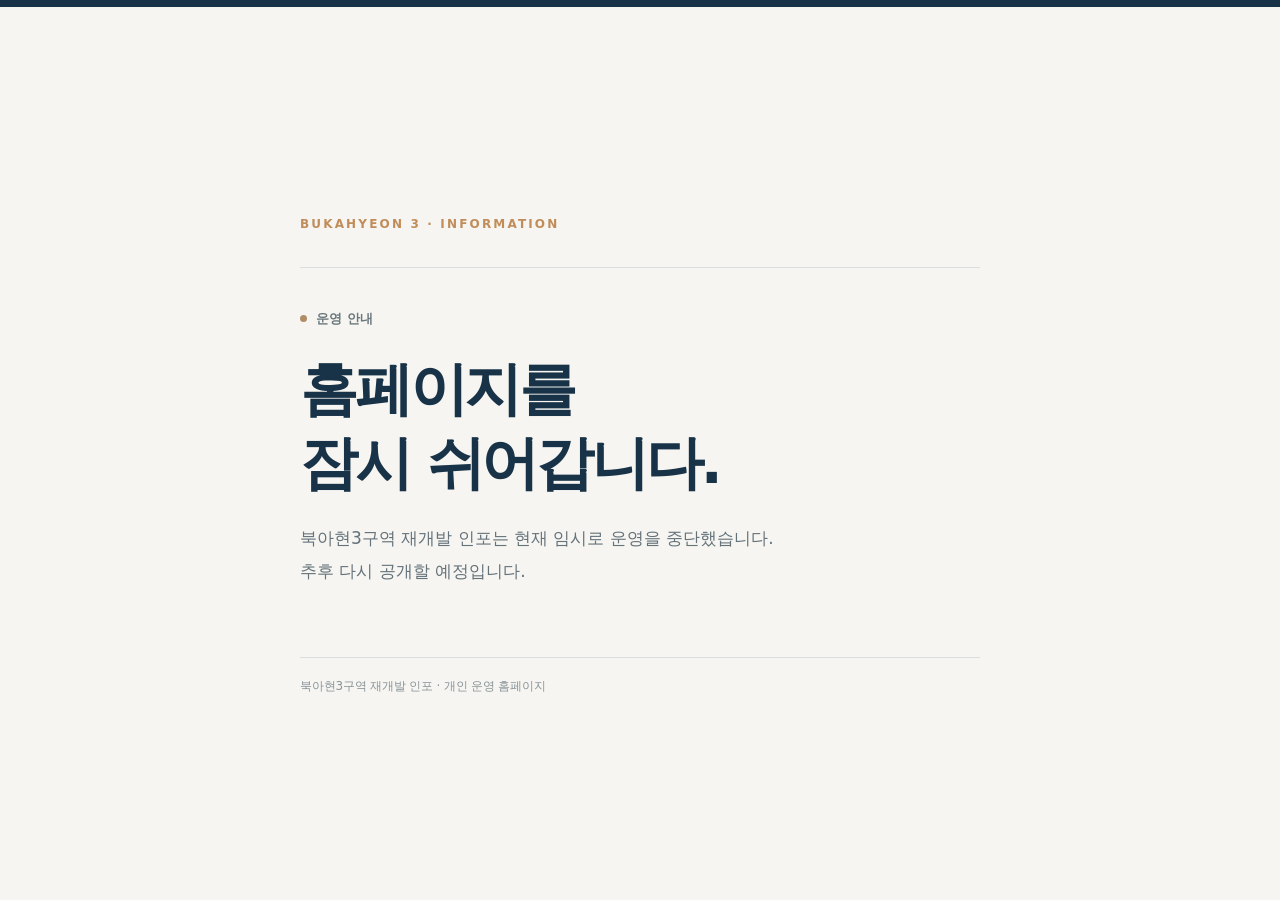
<file: index.html>
<!doctype html>
<html lang="ko">
<head>
  <meta charset="utf-8">
  <meta name="viewport" content="width=device-width, initial-scale=1">
  <meta name="theme-color" content="#f6f5f1">
  <meta name="google-site-verification" content="H_3mZQ_dGA0BPkucGPuCed0ZDEH2zjo6NogkoZTd5_s">
  <meta name="description" content="북아현3구역 재개발 인포 홈페이지가 현재 임시로 운영을 중단했습니다.">
  <meta property="og:type" content="website">
  <meta property="og:site_name" content="북아현3구역 재개발 인포">
  <meta property="og:title" content="홈페이지 임시 운영 중단 | 북아현3구역 재개발 인포">
  <meta property="og:description" content="홈페이지를 잠시 쉬어갑니다.">
  <link rel="icon" type="image/svg+xml" href="assets/favicon.svg">
  <title>홈페이지 임시 운영 중단 | 북아현3구역 재개발 인포</title>
  <style>
    :root{color-scheme:light;--ink:#183247;--muted:#64727a;--line:#d9dfe1;--accent:#c08d5a}
    *{box-sizing:border-box}
    html,body{min-height:100%;margin:0}
    body{background:#f6f5f1;color:var(--ink);font-family:system-ui,-apple-system,"Apple SD Gothic Neo","Malgun Gothic",sans-serif;word-break:keep-all}
    body:before{content:"";position:fixed;inset:0 0 auto;height:7px;background:#183247}
    .wrap{min-height:100svh;display:flex;flex-direction:column;justify-content:center;width:min(100% - 48px,680px);margin:auto;padding:76px 0 64px}
    .eyebrow{font-size:12px;font-weight:700;letter-spacing:.18em;color:var(--accent);margin:0 0 36px}
    .rule{height:1px;background:var(--line);width:100%;margin-bottom:42px}
    .label{display:inline-flex;align-items:center;gap:9px;font-size:13px;font-weight:700;color:#6b797d}
    .dot{width:7px;height:7px;background:#b18c66;border-radius:50%}
    h1{font-size:clamp(36px,6.5vw,58px);font-weight:700;line-height:1.28;letter-spacing:-.055em;margin:24px 0 22px}
    .message{font-size:clamp(15px,2vw,17px);line-height:1.9;color:var(--muted);margin:0;max-width:520px}
    footer{font-size:12px;color:#899499;border-top:1px solid var(--line);padding-top:20px;margin-top:70px;letter-spacing:-.015em}
    @media(max-width:520px){.wrap{width:calc(100% - 44px);padding:80px 0 40px}.eyebrow{margin-bottom:28px}.rule{margin-bottom:36px}h1{margin:22px 0 18px}footer{margin-top:62px}}
  </style>
</head>
<body>
  <main class="wrap">
    <p class="eyebrow">BUKAHYEON 3 · INFORMATION</p>
    <div class="rule" aria-hidden="true"></div>
    <div class="label"><span class="dot" aria-hidden="true"></span>운영 안내</div>
    <h1>홈페이지를<br>잠시 쉬어갑니다.</h1>
    <p class="message">북아현3구역 재개발 인포는 현재 임시로 운영을 중단했습니다.<br>추후 다시 공개할 예정입니다.</p>
    <footer>북아현3구역 재개발 인포 · 개인 운영 홈페이지</footer>
  </main>
</body>
</html>
</file>
